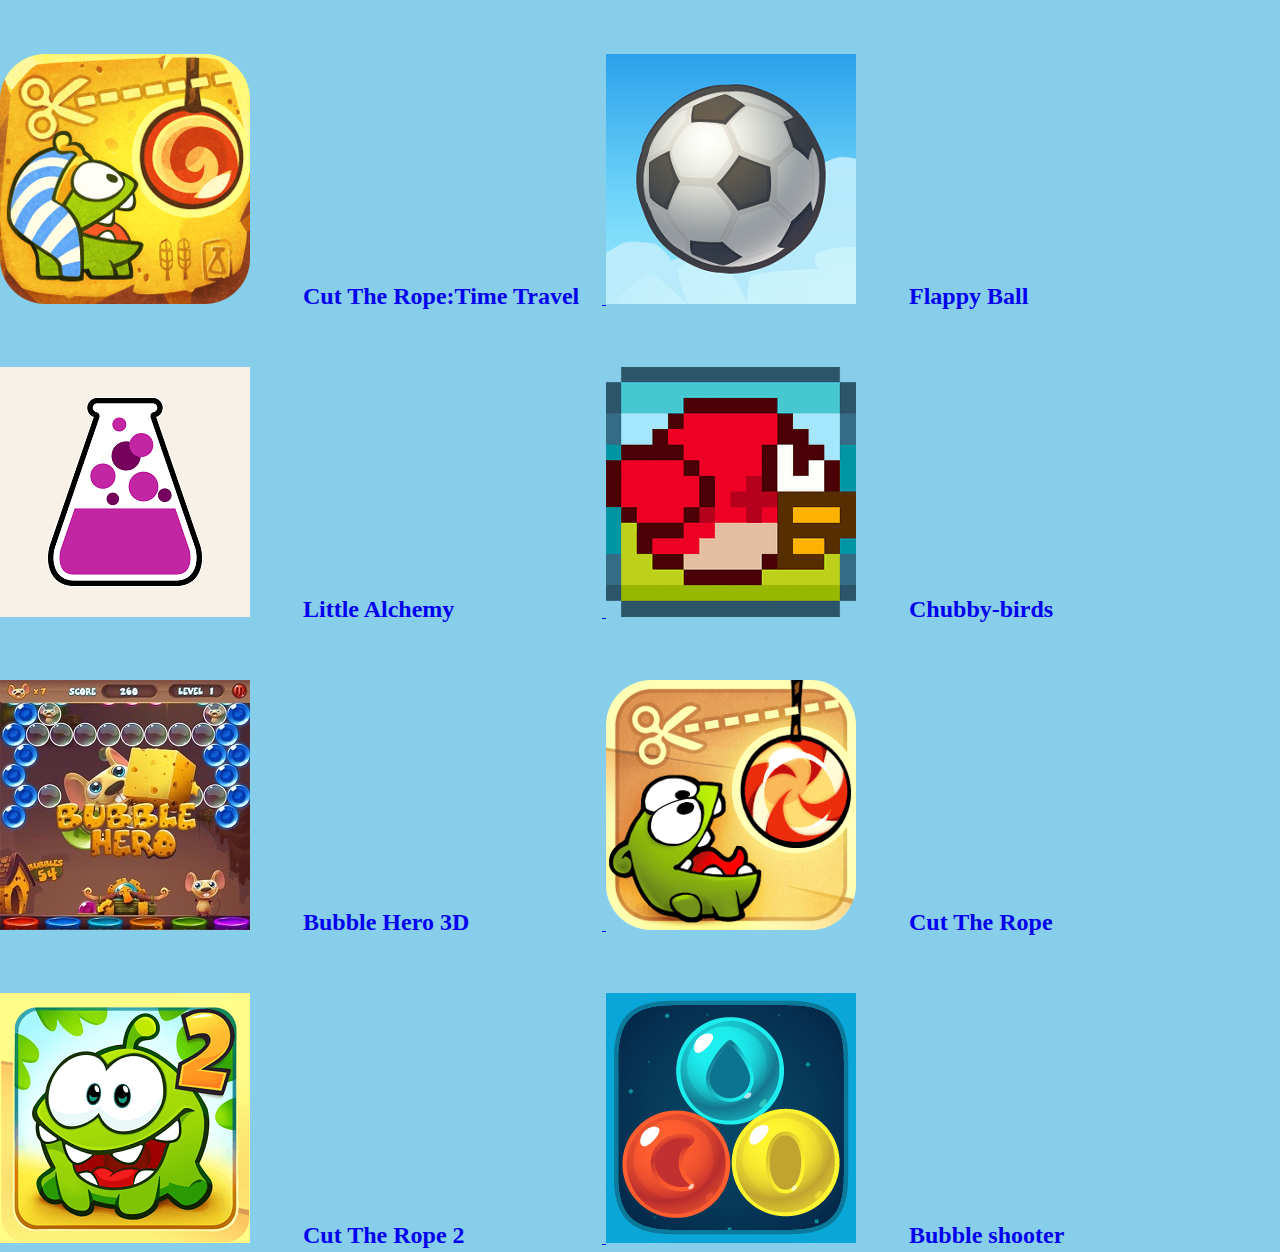
<file: index.html>
<!DOCTYPE html>
<html>
<head>
	<title>Free Online Games</title>
	    <link rel="stylesheet" href="style.css">
      <link rel="shortcut icon" href="favicons/favicon.ico">

</head>
<body>

</body>
</html>
  <div class="thumbarea">
    <div class="microthumb"></div>
    <a href="games.html">
      <div class="thumb-img-container">
        <img class="thumb playable" alt="Cut The Rope:Time Travel" src="cut.png">
      </div>
</a>  </div>

  <a href="games.html">
    <div class="infos">
    <h2>Cut The Rope:Time Travel</h2>
</div>
  <div class="thumbarea">
    <div class="microthumb"></div>
    <a href="game.html">
      <div class="thumb-img-container">
        <img class="thumb playable" alt="Flappy Ball" src="flappy.png">
      </div>
</a>  </div>

  <a href="game.html">
    <div class="infos">
    <h2>Flappy Ball</h2>
</div>
  <div class="thumbarea">
    <div class="microthumb"></div>
    <a href="alchemy.html">
      <div class="thumb-img-container">
        <img class="thumb playable" alt="Little Alchemy" src="alchemy.png">
      </div>
</a>  </div>

  <a href="alchemy.html">
    <div class="infos">
    <h2>Little Alchemy</h2>
</div>
  <div class="thumbarea">
    <div class="microthumb"></div>
    <a href="chubby.html">
      <div class="thumb-img-container">
        <img class="thumb playable" alt="Chubby-birds" src="chubby.png">
      </div>
</a>  </div>

  <a href="chubby.html">
    <div class="infos">
    <h2>Chubby-birds</h2>
</div>
  <style>
div{
  height: 50px;
  width: 299px;
  display: inline-block;
  float: center;
}

.first{
  background: yellow;
}
  </style>
    <div class="thumbarea">
    <div class="microthumb"></div>
    <a href="bubble.html">
      <div class="thumb-img-container">
        <img class="thumb playable" alt="Bubble Hero 3D" src="bubble.png">
      </div>
</a>  </div>

  <a href="bubble.html">
    <div class="infos">
    <h2>Bubble Hero 3D</h2>
</div>
    <div class="thumbarea">
    <div class="microthumb"></div>
    <a href="cut1.html">
      <div class="thumb-img-container">
        <img class="thumb playable" alt="Cut The Rope" src="cut1.png">
      </div>
</a>  </div>

  <a href="cut1.html">
    <div class="infos">
    <h2>Cut The Rope</h2>
</div>
    <div class="thumbarea">
    <div class="microthumb"></div>
    <a href="cut2.html">
      <div class="thumb-img-container">
        <img class="thumb playable" alt="Cut The Rope" src="cut2.png">
      </div>
</a>  </div>

  <a href="cut2.html">
    <div class="infos">
    <h2>Cut The Rope 2</h2>
</div>
    <div class="thumbarea">
    <div class="microthumb"></div>
    <a href="bubbleshooter.html">
      <div class="thumb-img-container">
        <img class="thumb playable" alt="Cut The Rope" src="bubbleshooter.png">
      </div>
</a>  </div>

  <a href="bubbleshooter.html">
    <div class="infos">
    <h2>Bubble shooter</h2>
</div>
</file>
<file: style.css>
body{
  margin: 0;
  padding: 0;
  background: skyblue;
}
</file>
